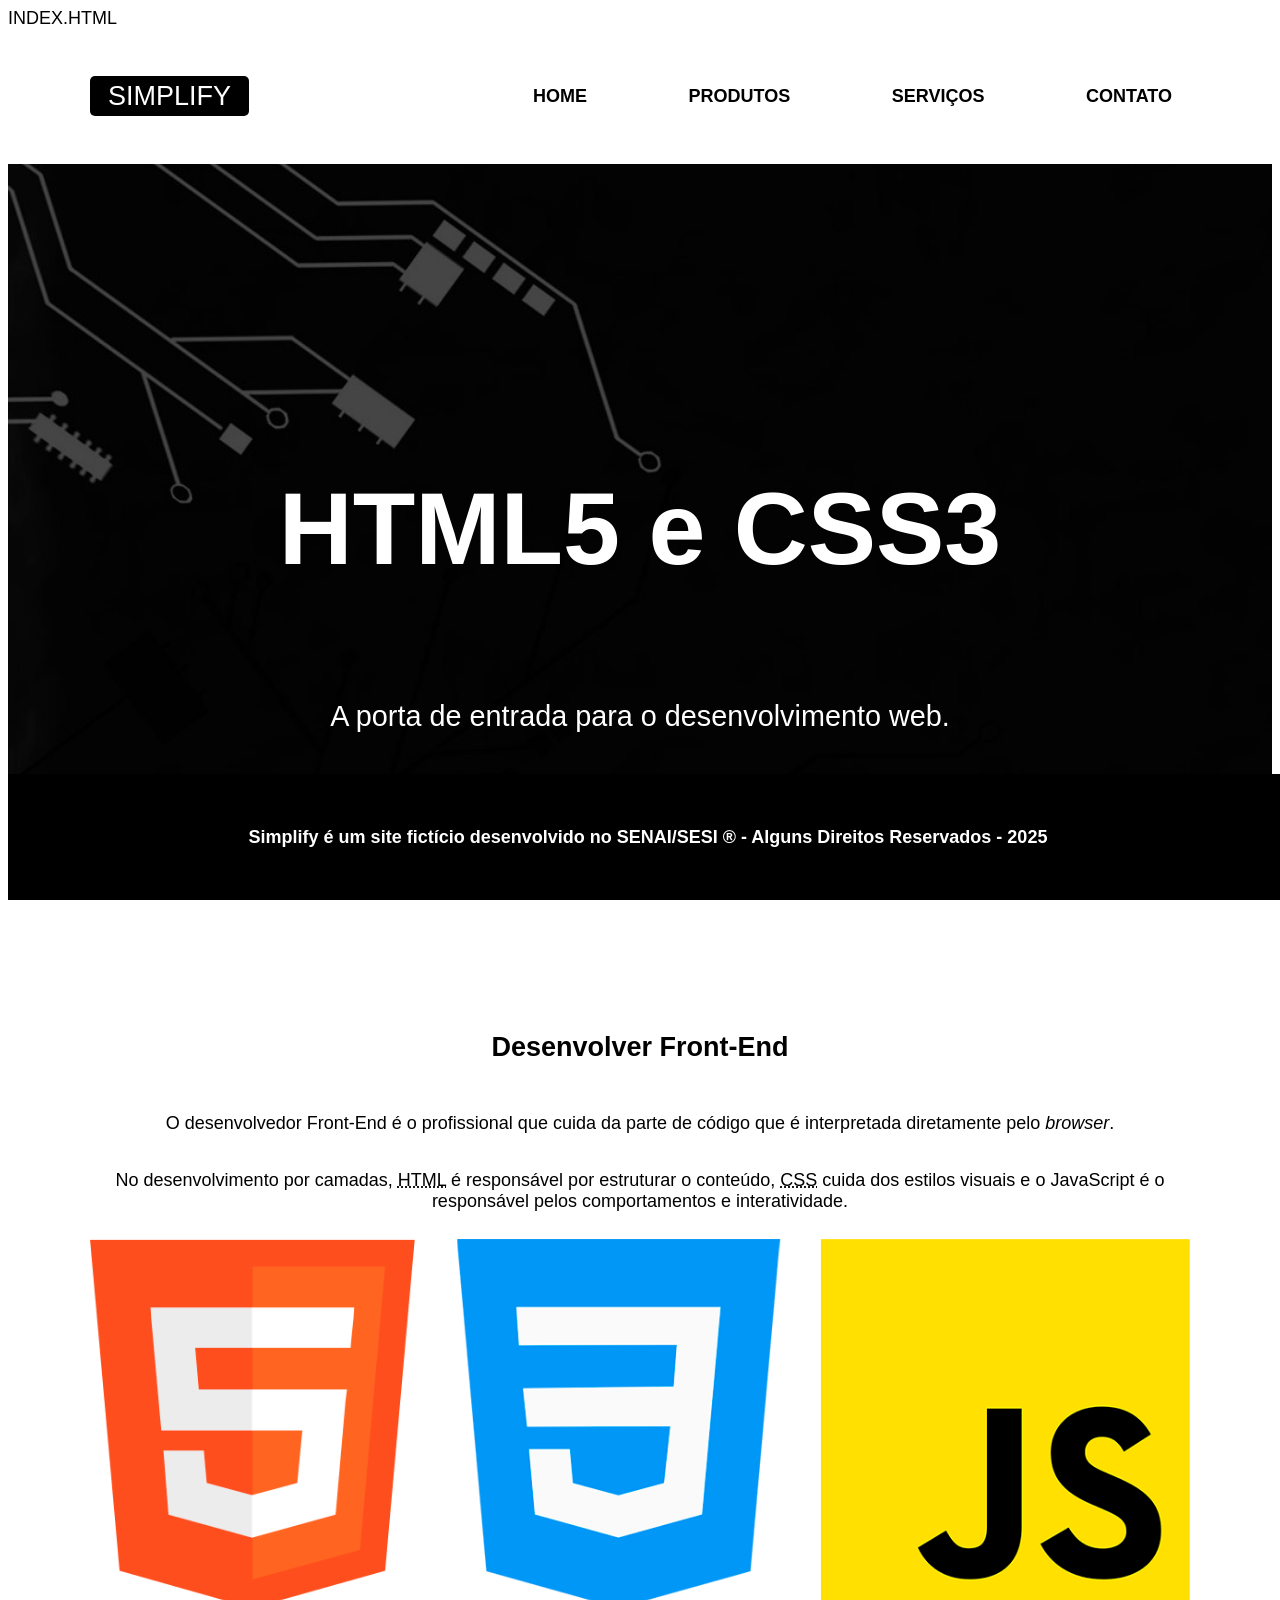
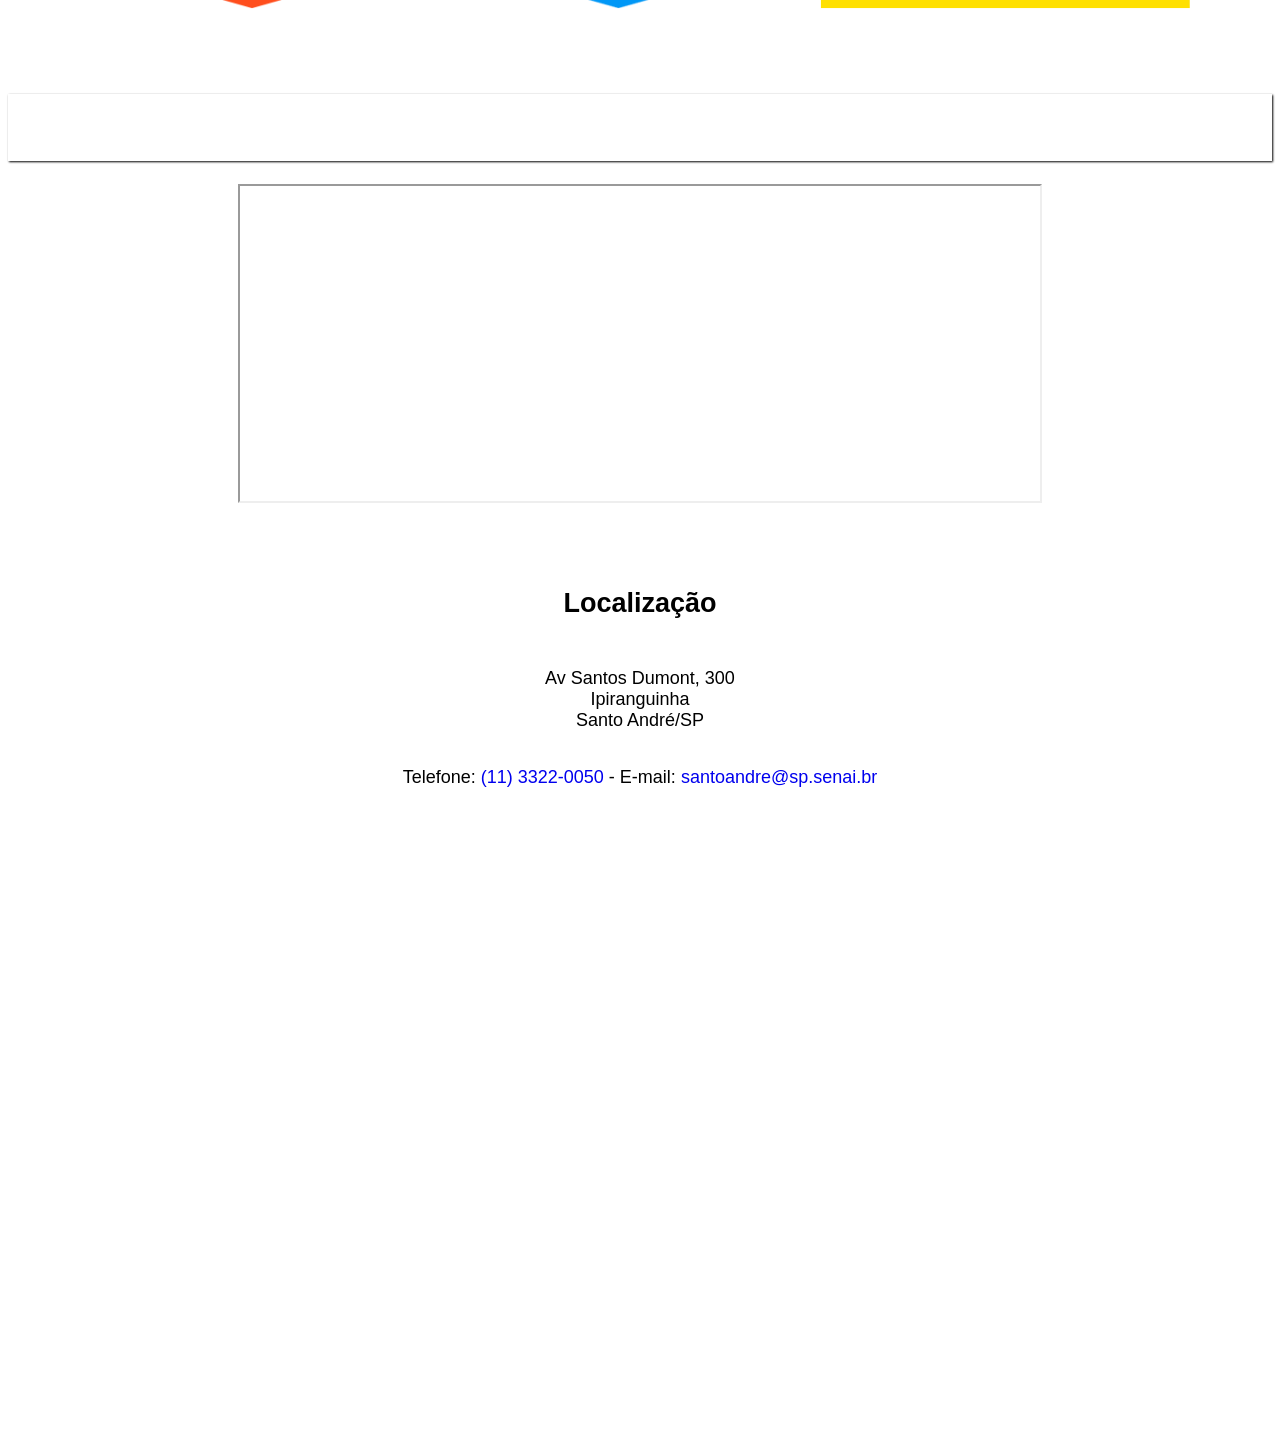
<file: index.html>
<!-- Digitar aqui (index.html) -->
 INDEX.HTML

<!DOCTYPE html>
<html lang="pt-br">
<head>
    <meta charset="UTF-8">
    <meta name="viewport" content="width=device-width, initial-scale=1.0">
    <title>Simplify - A porta de entrada para o desenvolvimento web</title>

    <!-- Ícone exibido na aba do navegador -->
    <Link rel="shortcut icon" href="imagens/favicon.png" type="image/x-icon">

    <!-- Metadados para SEO -->
    <meta name="description" content="Simplify é a maneira mais fácil de você entrar no mundo de desenvolvimento Front-End">
    <meta name="keywords" content="front-end, html, css, js">

    <!-- Estilos globais -->
    <link rel="stylesheet" href="css/style.css">
    <!-- Estilos da página (index.html) -->
    <link rel="stylesheet" href="css/index.css">
</head>
<body>
    
    <!-- Cabeçalho -->
    <header>
        <div class="limitador">
            <!-- Logotipo com link para página inicial -->
            <h1><a href="index.html" title="Página inicial simplify">Simplify</a></h1>

            <!-- Menu de navegação -->
            <nav>
                <ul class="menu">
                    <li><a href="index.html" title="página inicial">Home</a></li>
                    <li><a href="produtos.html" title="conheça nossos produtos">Produtos</a></li>
                    <li><a href="servicos.html" title="conheça nossos serviços">Serviços</a></li>
                    <li><a href="contato.html" title="fale com a equipe Simplify">Contato</a></li>
                </ul>
            </nav>
        </div>
    </header>

    <!-- Conteúdo principal -->
    <main>
        <!-- Seção em destaque na página inicial -->
        <section class="destaque">
            <div>
                <h2>HTML5 e CSS3</h2>
                <p>A porta de entrada para o desenvolvimento web.</p>
            </div>
        </section>

        <!-- Seção sobre Front-End -->
        <section class="limitador front-end">
            <h2>Desenvolver Front-End</h2>
            <p>O desenvolvedor Front-End é o profissional que cuida da parte de código que é interpretada diretamente pelo <i>browser</i>.</p>
            <p>No desenvolvimento por camadas,
            <abbr title="HyperText Markup Language">HTML</abbr> é responsável por estruturar o conteúdo,
            <abbr title="Cascading Style Sheets">CSS</abbr> cuida dos estilos visuais e o JavaScript é o responsável pelos comportamentos e interatividade.</p>

            <!-- Imagem ilustrativa das linguagens -->
            <figure>
                <img src="imagens/linguagens.png" alt="Logotipo das linguagens HTML, CSS e JavaScript">
            </figure>
        </section>

        <!-- Seção com vídeo incorporado do Youtube -->
        <section class="historia">
            <h2>História da internet</h2>
            <iframe height="315" src="https://www.youtube.com/embed/jlkvzcG1UMk"
            title="Youtube video player"
            allow="accelerometer; autoplay; clipboard-write; encrypted-media; gyroscope; picture-in-picture"
            allowfullscreen></iframe>
        </section>

        <!-- Seção com informações de contato e localização -->
        <section class="localizacao">
            <h2>Localização</h2>
            <p>Av Santos Dumont, 300 <br>
            Ipiranguinha <br>
            Santo André/SP </p>
            <p>
                Telefone: <a href="tel: +551133220050">(11) 3322-0050</a> - 
                E-mail: <a href="mailto:santoandre@sp.senai.br">santoandre@sp.senai.br</a>
            </p>

            <!-- Mapa incorporado do Google Maps -->
            <iframe src="https://www.google.com/maps/embed?pb=!1m18!1m12!1m3!1d3654.839958342438!2d-46.5415783849156!3d-23.64573357094285!2m3!1f0!2f0!3f0!3m2!1i1024!2i768!4f13.1!3m3!1m2!1s0x94ce431f3333930f%3A0x356e0725a3d2039f!2sAv.%20Santos%20Dumont%2C%20300%20-%20Vila%20Vilma%2C%20Santo%20Andr%C3%A9%20-%20SP%2C%2009015-320!5E0!3m2!1spt-BR!2sbr!4v1665416075902!5m2!1spt-BR!2sbr"
            width="600" height="450" style="border:0;" allowfullscreen="" loading="lazy"></iframe>
        </section>
    </main>

    <!-- Rodapé -->
    <footer>
        <p>Simplify é um site fictício desenvolvido no SENAI/SESI ® - Alguns Direitos Reservados - 2025</p>
    </footer>
</body>
</html>
</file>
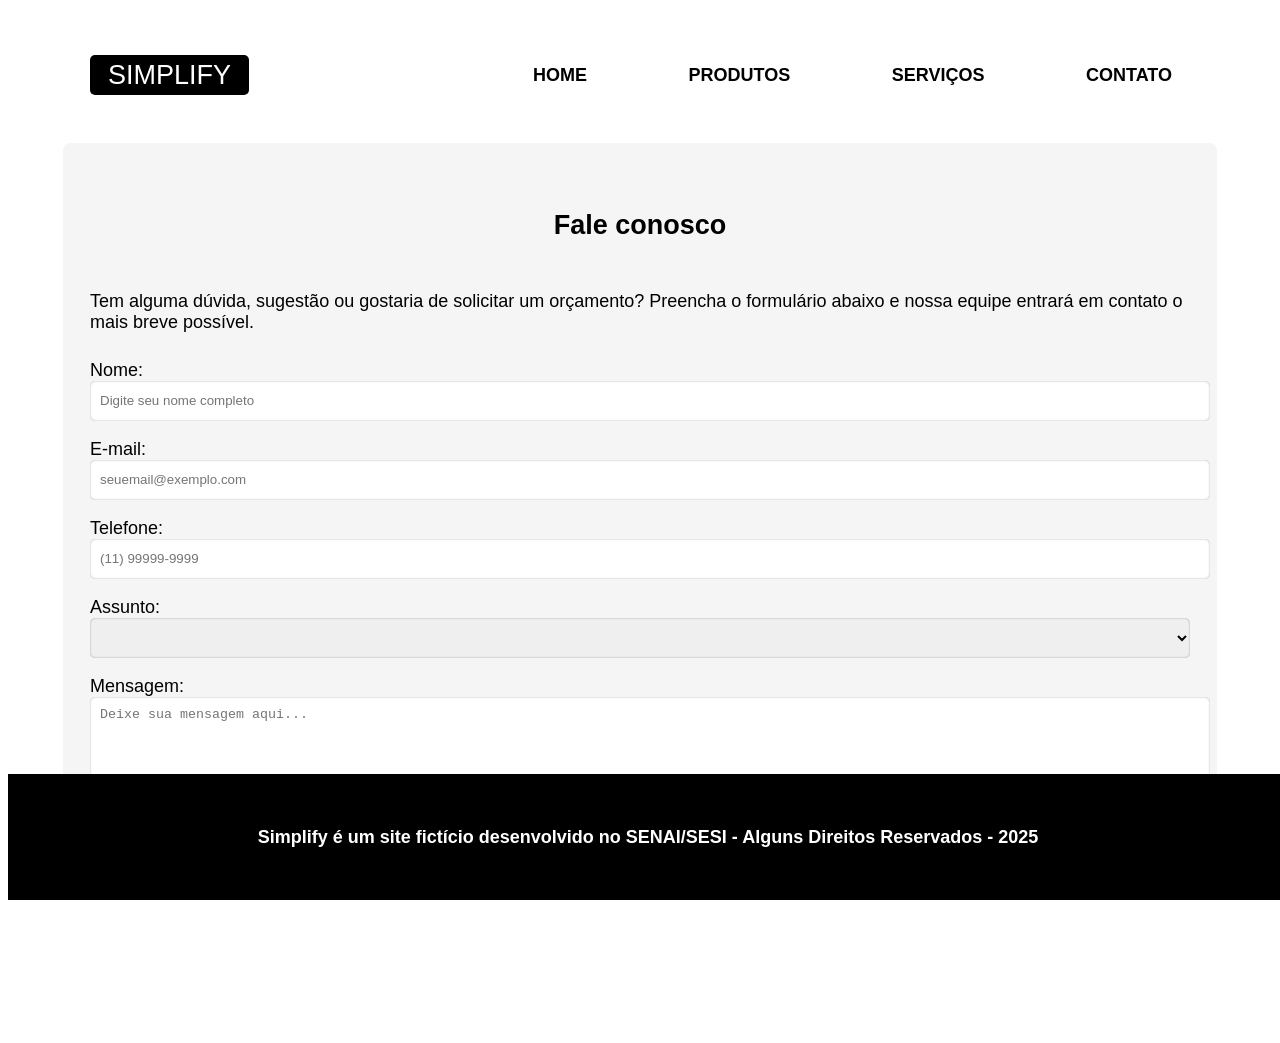
<file: contato.html>
<!-- Digitar aqui (contato.html) -->

<!DOCTYPE html>
<html lang="pt-br">
<head>
    <meta charset="UTF-8">
    <meta name="viewport" content="width=device-width, initial-scale=1.0">
    <title>Simplify - Contato</title>

    <link rel="shortcut icon" href="imagens/favicon.png" type="image/x-icon">

    <meta name="description" content="Entre em contato com a equipe Simplify para dúvidas, sugestões ou orçamentos.">
    <meta name="keywords" content="contato, orçamento, front-end, email, telefone">

    <!-- Estilos globais -->
    <link rel="stylesheet" href="css/style.css">
    <!-- Estilos da página (contato.html) -->
    <link rel="stylesheet" href="css/contato.css">
</head>
<body>

    <!-- Cabeçalho do site com logotipo e menu -->
    <header>
        <div class="limitador">
            <h1><a href="index.html" title="Página inicial Simplify">Simplify</a></h1>

            <!-- Menu de navegação -->
            <nav>
                <ul class="menu">
                    <li><a href="index.html" title="página inicial">Home</a></li>
                    <li><a href="produtos.html" title="conheça nossos produtos">Produtos</a></li>
                    <li><a href="servicos.html" title="conheça nossos serviços">Serviços</a></li>
                    <li><a href="contato.html" title="fale com a equipe Simplify">Contato</a></li>
                </ul>
            </nav>
        </div>
    </header>

    <main>
        <section class="limitador conteudo">
            <h2>Fale conosco</h2>
            <p>Tem alguma dúvida, sugestão ou gostaria de solicitar um orçamento? Preencha o formulário abaixo e nossa equipe entrará em contato o mais breve possível.</p>

            <!-- Formulário de contato (enviado via Formspree) -->
            <!-- Obs: Realizar cadastro gratuito em: https://formspree.io/  -->
            <form action="https://formspree.io/f/mblqrjjd" method="post">

                <div> <!-- Campo nome -->
                    <label for="nome">Nome:</label>
                    <input type="text" name="nome" id="nome" required placeholder="Digite seu nome completo">
                </div>

                <div> <!-- Campo email -->
                    <label for="email">E-mail:</label>
                    <input type="email" name="email" id="email" required placeholder="seuemail@exemplo.com">
                </div>

                <div> <!-- Campo telefone -->
                    <label for="telefone">Telefone:</label>
                    <input type="tel" name="telefone" id="telefone" placeholder="(11) 99999-9999">
                </div>

                <div> <!-- Seleção assunto -->
                    <label for="assunto">Assunto:</label>
                    <select name="assunto" id="assunto" required>
                        <option value=""></option>
                        <option value="Dúvidas">Dúvidas</option>
                        <option value="Orçamento">Orçamento</option>
                        <option value="Elogios">Elogios</option>
                        <option value="Reclamações">Reclamações</option>
                    </select>
                </div>

                <div> <!-- Campo mensagem -->
                    <label for="mensagem">Mensagem:</label><br>
                    <textarea name="mensagem" id="mensagem" rows="5" maxlength="500"
                    placeholder="Deixe sua mensagem aqui..."></textarea>
                </div>

                <button type="submit">Enviar dados</button>
            </form>
        </section>
    </main>

    <!-- Rodapé -->
    <footer>
        <p>Simplify é um site fictício desenvolvido no SENAI/SESI - Alguns Direitos Reservados - 2025</p>
    </footer> 
</body>
</html>
</file>
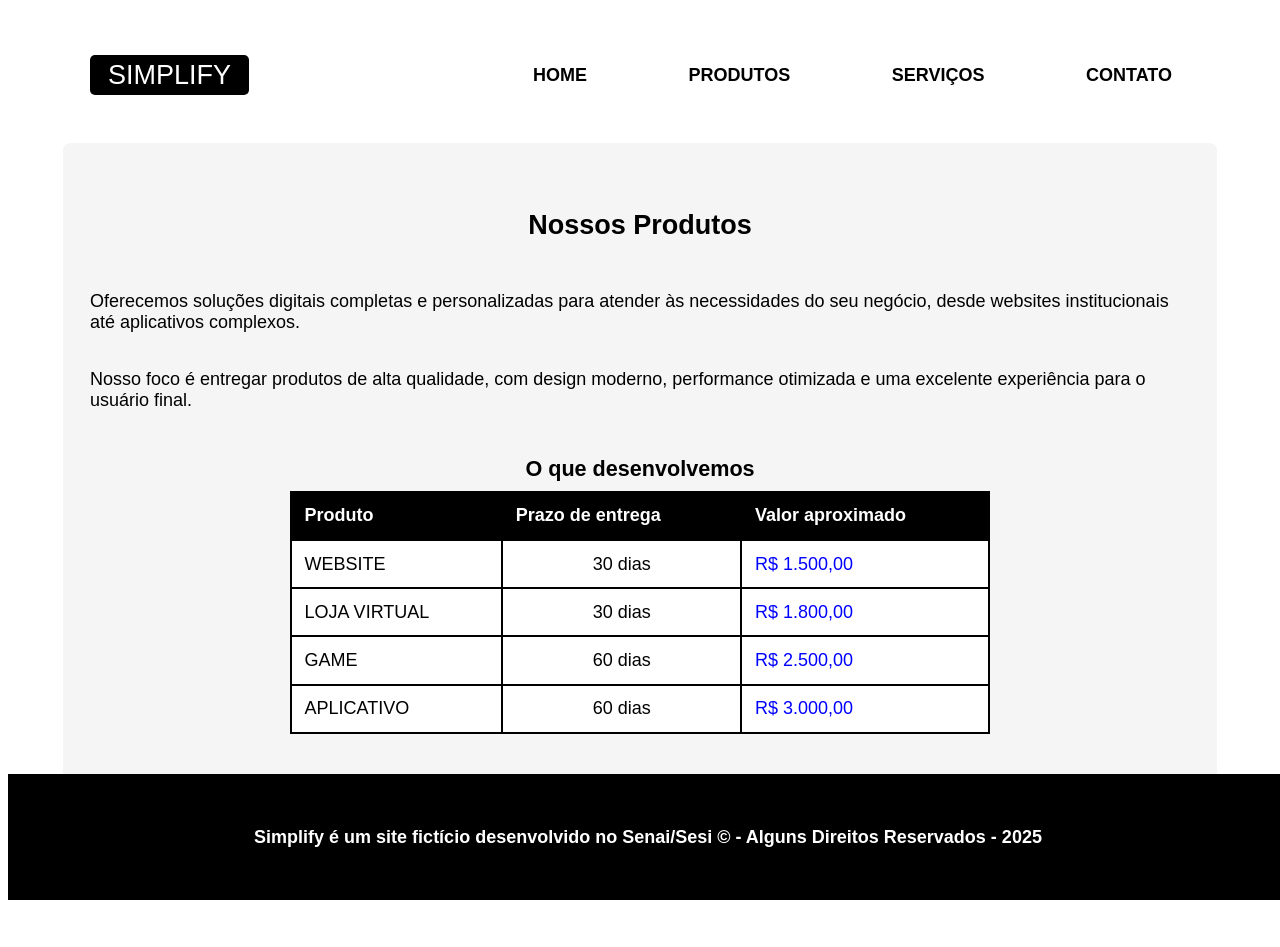
<file: produtos.html>
<!DOCTYPE html> 
<html lang="pt-br"> 
<head>
    <meta charset="UTF-8"> <!-- Define a codificação de caracteres -->
    <meta name="viewport" content="width=device-width, initial-scale=1.0"> <!-- Responsividade em dispositivos móveis -->
    
    <title>Simplify - Produtos</title> <!-- Título exibido na aba do navegador -->

    <!-- Ícone da aba do navegador -->
    <link rel="shortcut icon" href="imagens/favicon.png" type="image/x-icon">

    <!-- Metadados para SEO -->
    <meta name="description" content="Conheça os produtos de desenvolvimento web oferecidos pela Simplify.">
    <meta name="keywords" content="website, loja virtual, game, aplicativo">

    <!-- Estilos globais -->
    <link rel="stylesheet" href="css/style.css">
    <!-- Estilos da página (produtos.html) -->
    <link rel="stylesheet" href="css/produtos.css">
</head>
<body>
    <!-- Cabeçalho do site com logotipo e menu -->
    <header>
        <div class="limitador">
            <!-- Logotipo com link para a página inicial -->
            <h1><a href="index.html" title="Página inicial Simplify">Simplify</a></h1>

            <!-- Menu de navegação -->
            <nav>
                <ul class="menu">
                    <li><a href="index.html" title="página inicial">Home</a></li>
                    <li><a href="produtos.html" title="conheça nossos produtos">Produtos</a></li>
                    <li><a href="servicos.html" title="conheça nossos serviços">Serviços</a></li>
                    <li><a href="contato.html" title="fale com a equipe Simplify">Contato</a></li>
                </ul>
            </nav>
        </div>
    </header>

    <!-- Conteúdo principal -->
    <main>
        <!-- Seção com descrição dos produtos -->
        <section class="limitador conteudo">
            <h2>Nossos Produtos</h2>
            <p>Oferecemos soluções digitais completas e personalizadas para atender às necessidades do seu negócio, desde websites institucionais até aplicativos complexos.</p>
            <p>Nosso foco é entregar produtos de alta qualidade, com design moderno, performance otimizada e uma excelente experiência para o usuário final.</p>

            <!-- Tabela com informações dos produtos -->
            <table>
                <caption>O que desenvolvemos</caption> <!-- Título da tabela -->
                
                <!-- Cabeçalho da tabela -->
                <thead>
                    <tr>
                        <th>Produto</th>
                        <th>Prazo de entrega</th>
                        <th>Valor aproximado</th>
                    </tr>
                </thead>
                
                <!-- Corpo da tabela com os dados -->
                <tbody>
                    <tr>
                        <td>Website</td>
                        <td>30 dias</td>
                        <td>R$ 1.500,00</td>
                    </tr>
                    <tr>
                        <td>Loja Virtual</td>
                        <td>30 dias</td>
                        <td>R$ 1.800,00</td>
                    </tr>
                    <tr>
                        <td>Game</td>
                        <td>60 dias</td>
                        <td>R$ 2.500,00</td>
                    </tr>
                    <tr>
                        <td>Aplicativo</td>
                        <td>60 dias</td>
                        <td>R$ 3.000,00</td>
                    </tr>
                </tbody>
            </table>
        </section>
    </main>

    <!-- Rodapé -->
    <footer>
        <p>Simplify é um site fictício desenvolvido no Senai/Sesi © - Alguns Direitos Reservados - 2025</p>
    </footer>
</body>
</html>
</file>
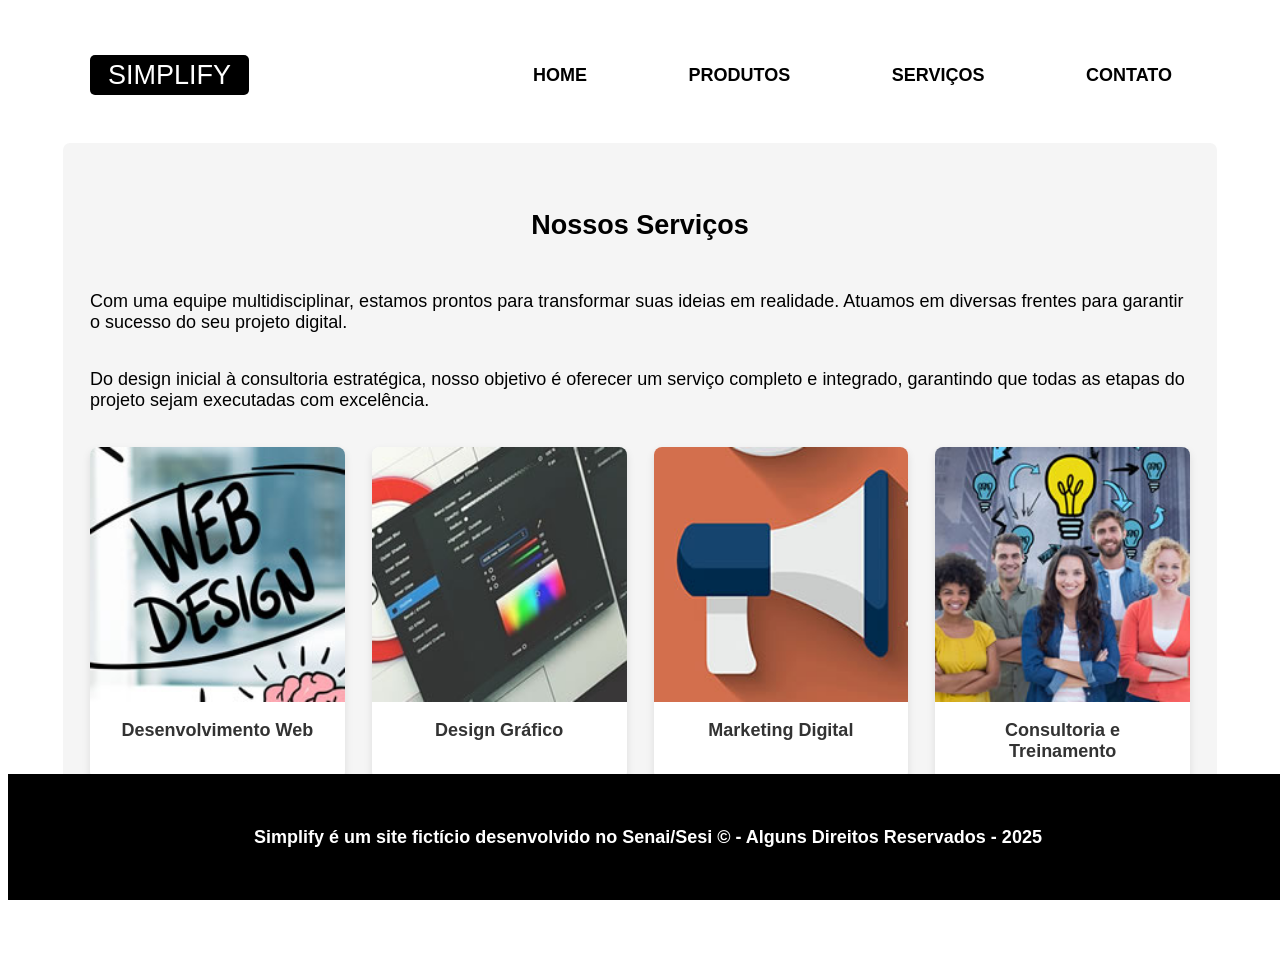
<file: servicos.html>
<!DOCTYPE html> 
<html lang="pt-br"> 
<head>
    <meta charset="UTF-8"> <!-- Define a codificação de caracteres -->
    <meta name="viewport" content="width=device-width, initial-scale=1.0"> <!-- Torna o site responsivo em dispositivos móveis -->

    <title>Simplify - Serviços</title> <!-- Título exibido na aba do navegador -->

    <!-- Ícone da aba do navegador -->
    <link rel="shortcut icon" href="imagens/favicon.png" type="image/x-icon">

    <!-- Metadados para SEO -->
    <meta name="description" content="Serviços oferecidos pela Simplify, como desenvolvimento web, design e marketing.">
    <meta name="keywords" content="web design, design gráfico, marketing digital, consultoria">

    <!-- Estilos globais -->
    <link rel="stylesheet" href="css/style.css">
    <!-- Estilos da página (servicos.html) -->
    <link rel="stylesheet" href="css/servicos.css">
</head>
<body>
    <!-- Cabeçalho do site com logotipo e menu de navegação -->
    <header>
        <div class="limitador">
            <!-- Logotipo com link para a página inicial -->
            <h1><a href="index.html" title="Página inicial Simplify">Simplify</a></h1>

            <!-- Menu principal -->
            <nav>
                <ul class="menu">
                    <li><a href="index.html" title="página inicial">Home</a></li>
                    <li><a href="produtos.html" title="conheça nossos produtos">Produtos</a></li>
                    <li><a href="servicos.html" title="conheça nossos serviços">Serviços</a></li>
                    <li><a href="contato.html" title="fale com a equipe Simplify">Contato</a></li>
                </ul>
            </nav>
        </div>
    </header>
    
    <!-- Conteúdo principal -->
    <main>
        <!-- Seção de serviços -->
        <section class="limitador conteudo">
            <h2>Nossos Serviços</h2>
            <p>Com uma equipe multidisciplinar, estamos prontos para transformar suas ideias em realidade. Atuamos em diversas frentes para garantir o sucesso do seu projeto digital.</p>
            <p>Do design inicial à consultoria estratégica, nosso objetivo é oferecer um serviço completo e integrado, garantindo que todas as etapas do projeto sejam executadas com excelência.</p>

            <!-- Galeria de serviços oferecidos -->
            <div class="galeria-servicos">
                
                <!-- Serviço: Desenvolvimento Web -->
                <figure>
                    <img src="imagens/desenvolvimento-web-mini.jpg" alt="Ilustração de desenvolvimento web">
                    <figcaption>Desenvolvimento Web</figcaption>
                </figure>
                
                <!-- Serviço: Design Gráfico -->
                <figure>
                    <img src="imagens/design-grafico-mini.jpg" alt="Ilustração de design gráfico">
                    <figcaption>Design Gráfico</figcaption>
                </figure>

                <!-- Serviço: Marketing Digital -->
                <figure>
                    <img src="imagens/marketing-digital-mini.jpg" alt="Ilustração de marketing digital">
                    <figcaption>Marketing Digital</figcaption>
                </figure>

                <!-- Serviço: Consultoria e Treinamento -->
                <figure>
                    <img src="imagens/consultoria-treinamento-mini.jpg" alt="Pessoas em uma reunião de consultoria">
                    <figcaption>Consultoria e Treinamento</figcaption>
                </figure>

            </div>
        </section>
    </main>

    <!-- Rodapé -->
    <footer>
        <p>Simplify é um site fictício desenvolvido no Senai/Sesi © - Alguns Direitos Reservados - 2025</p>
    </footer>
</body>
</html>
</file>
<file: css/style.css>
STYLE.CSS

/* ================================================================== */
/* ARQUIVO: style.css
/* DESCRIÇÃO: Estilos globais e componentes comuns a todo o site.
/* ================================================================== */

/* ------------------------------------------------------------------ */
/* 1. ESTILOS GLOBAIS (Reset, Body, Tipografia)
/* ------------------------------------------------------------------ */

/* Reset básico para garantir consistência entre navegadores */
{
    margin: 0;
    padding: 0;
    box-sizing: border-box;
}

/* Define a fonte base do documento para cálculos de 'rem' */
html {
    font-size: 14px;
}

body {
    background-color: white;
    font-family: 'Segoe UI', Tahoma, Geneva, Verdana, sans-serif;
}

a {
    text-decoration: none;
}

img {
    max-width: 100%;
}

.limitador {
    max-width: 1100px;
    width: 95vw;
    margin: auto;
}

header {
    background-color: #fff;
    position: sticky;
    top: 0;
    z-index: 9;
}

header .limitador {
    display: flex;
    justify-content: space-between;
    align-items: center;
}

h1 {
    font-family: Impact, Haettenschweiler, 'Arial Narrow Bold', sans-serif;
    font-weight: normal;
    font-size: 1.5rem;
    text-transform: uppercase;
}

h1 a {
    color: white;
    background-color: black;
    padding: 0.3rem 1rem;
    border-radius: 5px;
}

nav {
    width: 65%;
}

.menu {
    list-style: none;
}

.menu a {
    display: flex;
    justify-content: center;
    align-items: center;
    height: 50px;
    color: black;
    font-weight: bold;
    text-transform: uppercase;
}

.menu a:hover,
.menu a:active {
    background-color: gainsboro;
    border-radius: 20px 0 20px 0;
}

footer {
    background-color: #000;
    color: #fff;
    font-weight: bold;
    text-align: center;
    height: 14vh;
    display: flex;
    justify-content: center;
    align-items: center;
    position: fixed;
    bottom: 0;
    width: 100%;
}

.conteudo {
    background-color: whitesmoke;
    padding: 1.5rem;
    border-radius: 7px;
}

main {
    margin-bottom: 150px;
}

section h2{
    text-align: center;
    padding: 1rem;
}

section p {
    padding: 0.5rem 0;
}

figure {
    text-align: center;
    margin: 1rem 0;
}

@media screen and (min-width: 768px) {
    html {
        font-size: 18px;
    }

    header .limitador {
        height: 15vh;
    }

    .menu {
        display: flex;
        justify-content: space-between;
    }

    .menu a {
        padding: 0 1rem;
    }
}
</file>
<file: css/index.css>
/* ================================================================== */
/* ARQUIVO: index.css
/* DESCRIÇÃO: Estilos exclusivos para a página inicial (index.html).
/* ================================================================== */

/* Seção de destaque principal com imagem de fundo */

.destaque {
    background-image: url(../imagens/fundo-destaque.jpg);
    background-size: cover;
    background-attachment: fixed;
    height: 90vh;
    color: white;
    display: flex;
    text-align: center;
    justify-content: center;
    align-items: center;
}
.destaque h2 {
    /* Fonte responsiva */
    font-size: clamp(2rem, 8vw, 7rem);
    animation: fadeIn 1.5s 1s backwards;
}
.destaque p {
    font-size: clamp(1.6rem, 2vw, 4rem);
    animation: fadeIn 1.5s 1s backwards;
}

@keyframes fadeIn {
    from {opacity: 0;}
    to {opacity: 1;}
}

/* Seções de conteúdo */
.front-end, .localizacao {
    text-align: center;
    padding: 1rem 0;
}

/* Seção história (vídeo youtube) */
.historia {
    background-image: url(../imagens/fundo-madeira.jpg);
    background-size: cover;
    background-attachment: fixed;
    text-align: center;
    padding: 1.5rem 0;
}
.historia h2 {
    color: white;
    box-shadow: black 1px 1px 2px;
    padding-bottom: 1rem;
}
.historia iframe {
    max-width: 800px;
    width: 100%;
}
</file>
<file: css/contato.css>
CONTATO.CSS

/* ================================================================== */
/* ARQUIVO: contato.css
/* DESCRIÇÃO: Estilos exclusivos para o formulário da página de contato.
/* ================================================================== */

/* Estilo do container do formulário */
form {
    max-width: 500px;
    width: 95%;
    margin: auto;
    background-color: whitesmoke;
    padding: 2rem;
    border-radius: 10px;
}

/* Espaçamento entre os campos do formulário */
form div {
    margin-top: 1rem;
}

/* Estilo para campos de texto, email, select, etc. */
/* O seletor :not() exclui os inputs do tipo radio e checkbox */
input:not([type="radio"]):not([type="checkbox"]),
select,
textarea {
    width: 100%;
    height: 40px;
    border: none;
    padding: 0 10px;
    box-shadow: rgba(82, 76, 76, 0.5) 0 0 2px inset;
    border-radius: 5px;
}

/* Ajuste de altura para o campo de mensagem */
textarea {
    height: auto;
    padding: 10px;
}

/* Botão de envio do formulário */
button[type="submit"] {
    background-color: #000;
    color: #fff;
    border: none;
    padding: 1rem;
    font-weight: bold;
    margin-top: 1rem;
    width: 100%;
    cursor: pointer;
    border-radius: 5px;
    transition: background-color 0.3s ease;
}

button[type="submit"]:hover,
button[type="submit"]:focus {
    background-color: rgb(82, 76, 76);
}
INDEX.CSS

/* ================================================================== */
/* ARQUIVO: index.css
/* DESCRIÇÃO: Estilos exclusivos para a página inicial (index.html).
/* ================================================================== */

/* Seção de destaque principal com imagem de fundo */
.destaque {
    background-image: url(../imagens/fundo-destaque.jpg);
    background-size: cover;
    background-attachment: fixed;
    height: 90vh;
    color: white;
    text-align: center;
    display: flex;
    justify-content: center;
    align-items: center;
}

.destaque h2 {
    font-size: clamp(2rem, 8vw, 7rem);
    animation: fadeIn 1.5s;
}

.destaque p {
    font-size: clamp(1.6rem, 2vw, 4rem);
    animation: fadeIn 1.5s 1s backwards;
}

@keyframes fadeIn {
    from { opacity: 0; }
    to { opacity: 1; }
}

.front-end,
.localizacao {
    text-align: center;
    padding: 1rem 0;
}

/* Seção "história" com vídeo incorporado */
.historia {
    background-image: url(../imagens/fundo-madeira.jpg);
    background-size: cover;
    background-attachment: fixed;
    text-align: center;
    padding: 1.5rem 0;
}

.historia h2 {
    color: #fff;
    text-shadow: #000 1px 1px 2px;
    padding-bottom: 1rem;
}

.historia iframe {
    max-width: 800px;
    width: 100%;
}

.localizacao iframe {
    width: 100%;
    border: none;
}

/* Ajuste de altura para o destaque em telas maiores */
@media screen and (min-width: 768px) {
    .destaque {
        height: 85vh;
    }
}
</file>
<file: css/produtos.css>
/* ================================================================== */
/* ARQUIVO: produtos.css
/* DESCRIÇÃO: Estilos exclusivos para a página de produtos.
/* ================================================================== */

/* Formatação da tabela de produtos */
table {
  width: 100%;
  max-width: 700px;
  margin: 2rem auto;
  border-collapse: collapse; /* Une as bordas das células */
}

/* Estilo geral para a tabela, cabeçalho e células */
table, th, td {
  border: 2px solid black;
}

/* Título (legenda) da tabela */
caption {
  font-weight: bold;
  font-size: 1.2rem;
  padding-bottom: 0.5rem;
}

/* Células do cabeçalho (th) */
th {
  background-color: #000;
  color: #fff;
}

/* Células de dados (td) */
td {
  background-color: #fff;
}

th, td {
  padding: 0.7rem;
  text-align: left;
}

/* Estilização específica para cada coluna da tabela */
td:nth-child(1) { text-transform: uppercase; } /* Coluna 1: Produto */
td:nth-child(2) { text-align: center; }      /* Coluna 2: Prazo */
td:nth-child(3) { color: blue; }             /* Coluna 3: Valor */
</file>
<file: css/servicos.css>
/* ================================================================== */
/* ARQUIVO: servicos.css
/* DESCRIÇÃO: Estilos exclusivos para a página de serviços.
/* ================================================================== */

/* ------------------------------------------------------------------ */
/* 1. GALERIA DE SERVIÇOS
/* ------------------------------------------------------------------ */

/* Estiliza o container <figure> que agrupa as imagens dos serviços */
.galeria-servicos {
  display: grid; /* Ativa o layout em grid */
  grid-template-columns: 1fr; /* Por padrão, uma única coluna (para telas pequenas) */
  gap: 1.5rem; /* Espaçamento de 24px entre os itens da galeria */
  margin-top: 1.5rem; /* Adiciona um espaço acima da galeria */
}

/* Estiliza cada item individual da galeria (a tag <figure> dentro da galeria) */
.galeria-servicos figure {
  margin: 0; /* Remove a margem padrão da tag <figure> */
  text-align: center;
  background-color: #fff;
  border-radius: 8px; /* Bordas arredondadas */
  box-shadow: 0 4px 8px rgba(0, 0, 0, 0.1); /* Sombra suave */
  overflow: hidden; /* Garante que a imagem não ultrapasse as bordas arredondadas */
  transition: transform 0.3s ease, box-shadow 0.3s ease; /* Animação suave */
}

/* Efeito ao passar o mouse sobre um item da galeria */
.galeria-servicos figure:hover {
  transform: translateY(-5px); /* Move o card levemente para cima */
  box-shadow: 0 6px 12px rgba(0, 0, 0, 0.15); /* Aumenta a sombra para dar destaque */
}

/* Estiliza as imagens dentro da galeria */
.galeria-servicos img {
  width: 100%; /* Faz a imagem ocupar toda a largura do container */
  height: auto;
  display: block; /* Remove espaços extras abaixo da imagem */
}

/* Estiliza a legenda (título) de cada imagem */
.galeria-servicos figcaption {
  padding: 1rem; /* Espaçamento interno */
  font-weight: bold;
  color: #333;
  background-color: #fff;
}


/* ------------------------------------------------------------------ */
/* 2. RESPONSIVIDADE DA GALERIA
/* ------------------------------------------------------------------ */

/* Para telas com 600px de largura ou mais */
@media screen and (min-width: 600px) {
  .galeria-servicos {
    /* Altera o grid para ter duas colunas */
    grid-template-columns: repeat(2, 1fr); 
  }
}

/* Para telas com 900px de largura ou mais */
@media screen and (min-width: 900px) {
  .galeria-servicos {
    /* Altera o grid para ter quatro colunas */
    grid-template-columns: repeat(4, 1fr); 
  }
}
</file>
